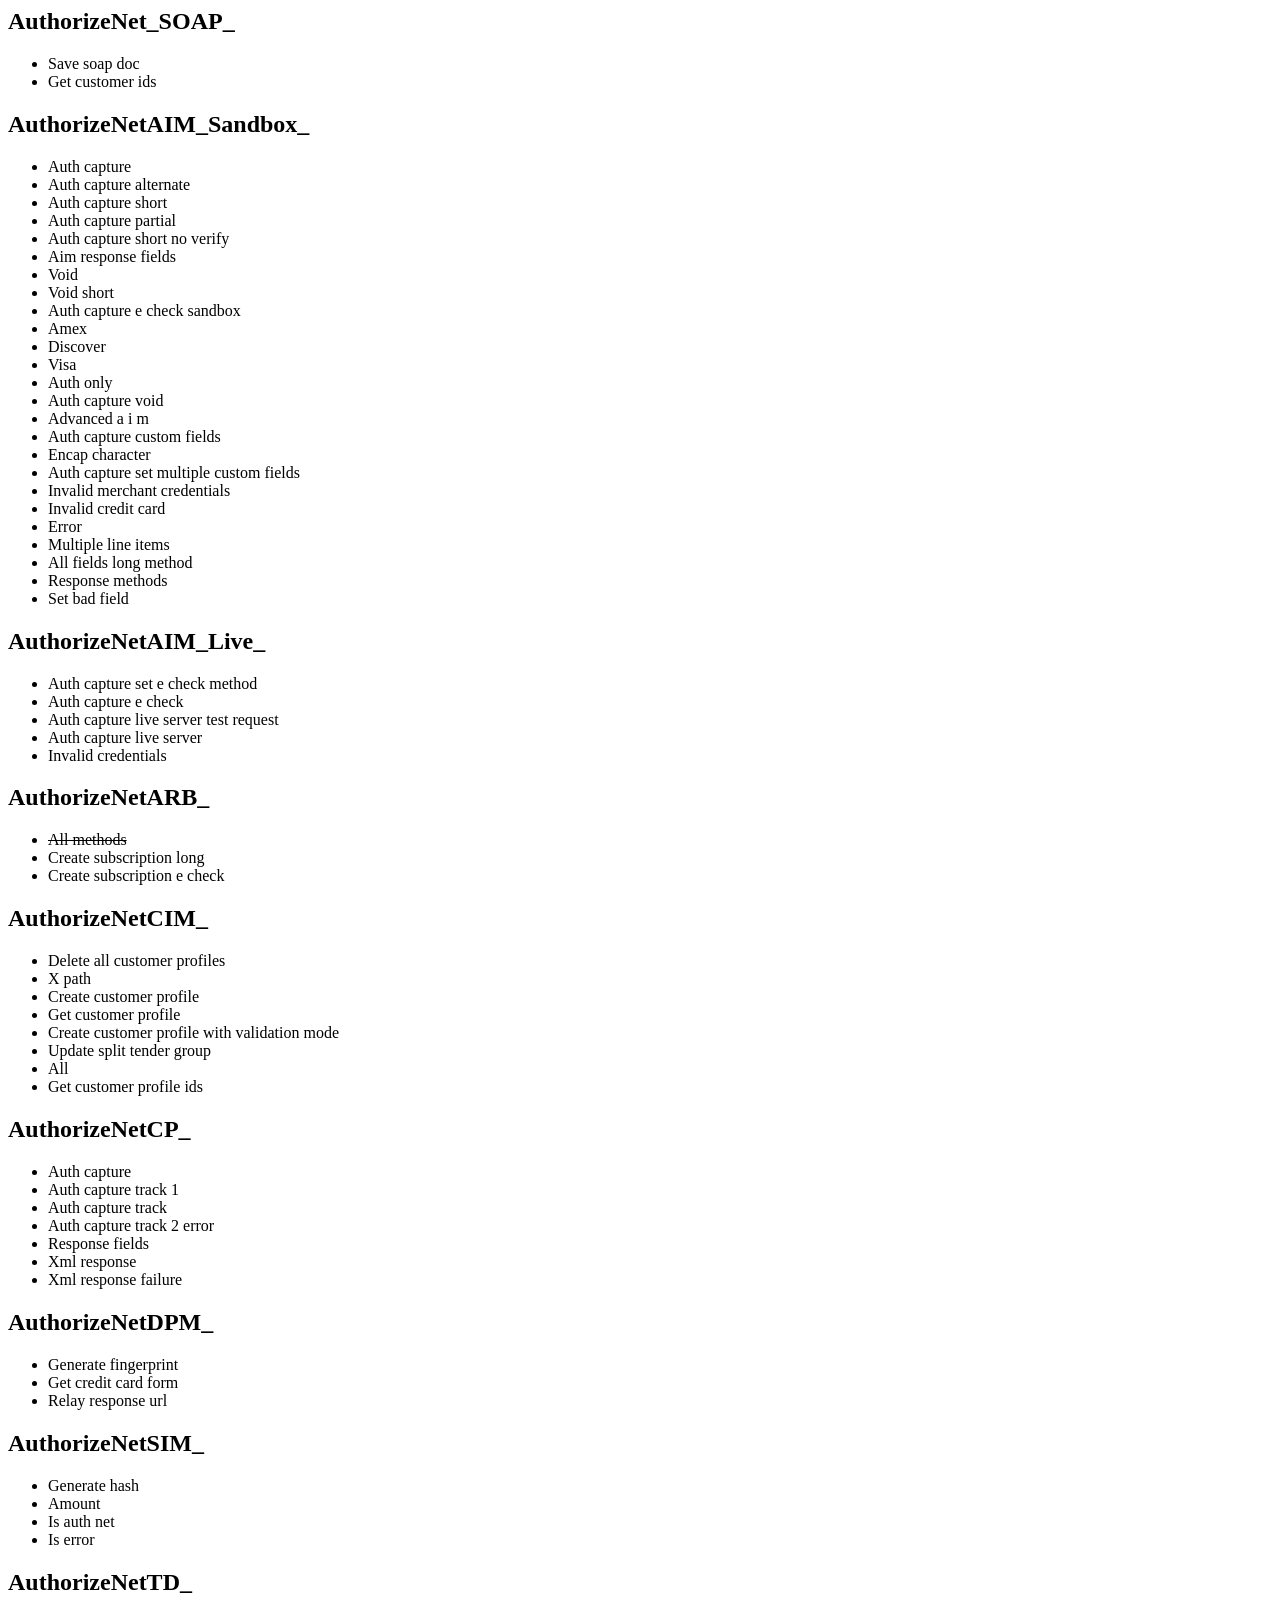
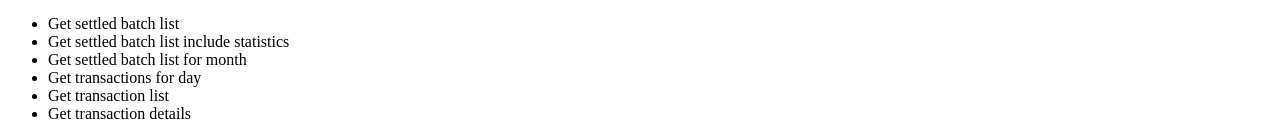
<file: protected/payment_anet/tests/report.html>
<html><body><h2 id="AuthorizeNet_SOAP_Test">AuthorizeNet_SOAP_</h2><ul><li>Save soap doc</li><li>Get customer ids</li></ul><h2 id="AuthorizeNetAIM_Sandbox_Test">AuthorizeNetAIM_Sandbox_</h2><ul><li>Auth capture</li><li>Auth capture alternate</li><li>Auth capture short</li><li>Auth capture partial</li><li>Auth capture short no verify</li><li>Aim response fields</li><li>Void</li><li>Void short</li><li>Auth capture e check sandbox</li><li>Amex</li><li>Discover</li><li>Visa</li><li>Auth only</li><li>Auth capture void</li><li>Advanced a i m</li><li>Auth capture custom fields</li><li>Encap character</li><li>Auth capture set multiple custom fields</li><li>Invalid merchant credentials</li><li>Invalid credit card</li><li>Error</li><li>Multiple line items</li><li>All fields long method</li><li>Response methods</li><li>Set bad field</li></ul><h2 id="AuthorizeNetAIM_Live_Test">AuthorizeNetAIM_Live_</h2><ul><li>Auth capture set e check method</li><li>Auth capture e check</li><li>Auth capture live server test request</li><li>Auth capture live server</li><li>Invalid credentials</li></ul><h2 id="AuthorizeNetARB_Test">AuthorizeNetARB_</h2><ul><li><strike>All methods</strike></li><li>Create subscription long</li><li>Create subscription e check</li></ul><h2 id="AuthorizeNetCIM_Test">AuthorizeNetCIM_</h2><ul><li>Delete all customer profiles</li><li>X path</li><li>Create customer profile</li><li>Get customer profile</li><li>Create customer profile with validation mode</li><li>Update split tender group</li><li>All</li><li>Get customer profile ids</li></ul><h2 id="AuthorizeNetCP_Test">AuthorizeNetCP_</h2><ul><li>Auth capture</li><li>Auth capture track 1</li><li>Auth capture track</li><li>Auth capture track 2 error</li><li>Response fields</li><li>Xml response</li><li>Xml response failure</li></ul><h2 id="AuthorizeNetDPM_Test">AuthorizeNetDPM_</h2><ul><li>Generate fingerprint</li><li>Get credit card form</li><li>Relay response url</li></ul><h2 id="AuthorizeNetSIM_Test">AuthorizeNetSIM_</h2><ul><li>Generate hash</li><li>Amount</li><li>Is auth net</li><li>Is error</li></ul><h2 id="AuthorizeNetTD_Test">AuthorizeNetTD_</h2><ul><li>Get settled batch list</li><li>Get settled batch list include statistics</li><li>Get settled batch list for month</li><li>Get transactions for day</li><li>Get transaction list</li><li>Get transaction details</li></ul></body></html>
</file>
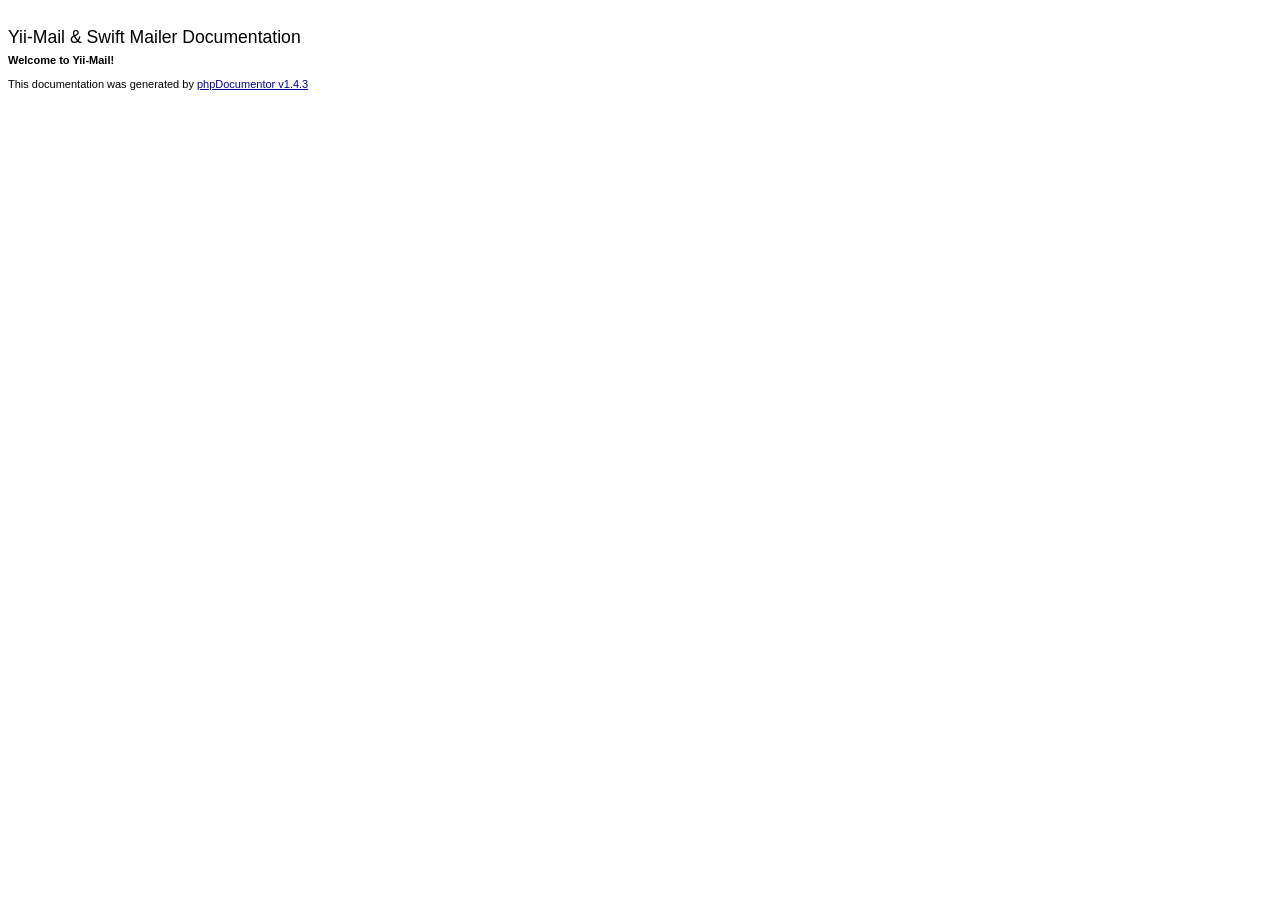
<file: protected/extensions/yii-mail/doc/blank.html>
<html>
<head>
	<title>Yii-Mail & Swift Mailer Documentation</title>
			<link rel="stylesheet" href="media/stylesheet.css" />
			<meta http-equiv='Content-Type' content='text/html; charset=iso-8859-1'/>
</head>
<body>
<div align="center"><h1>Yii-Mail & Swift Mailer Documentation</h1></div>
<b>Welcome to Yii-Mail!</b><br />
<br />
This documentation was generated by <a href="http://www.phpdoc.org">phpDocumentor v1.4.3</a><br />
</body>
</html>
</file>
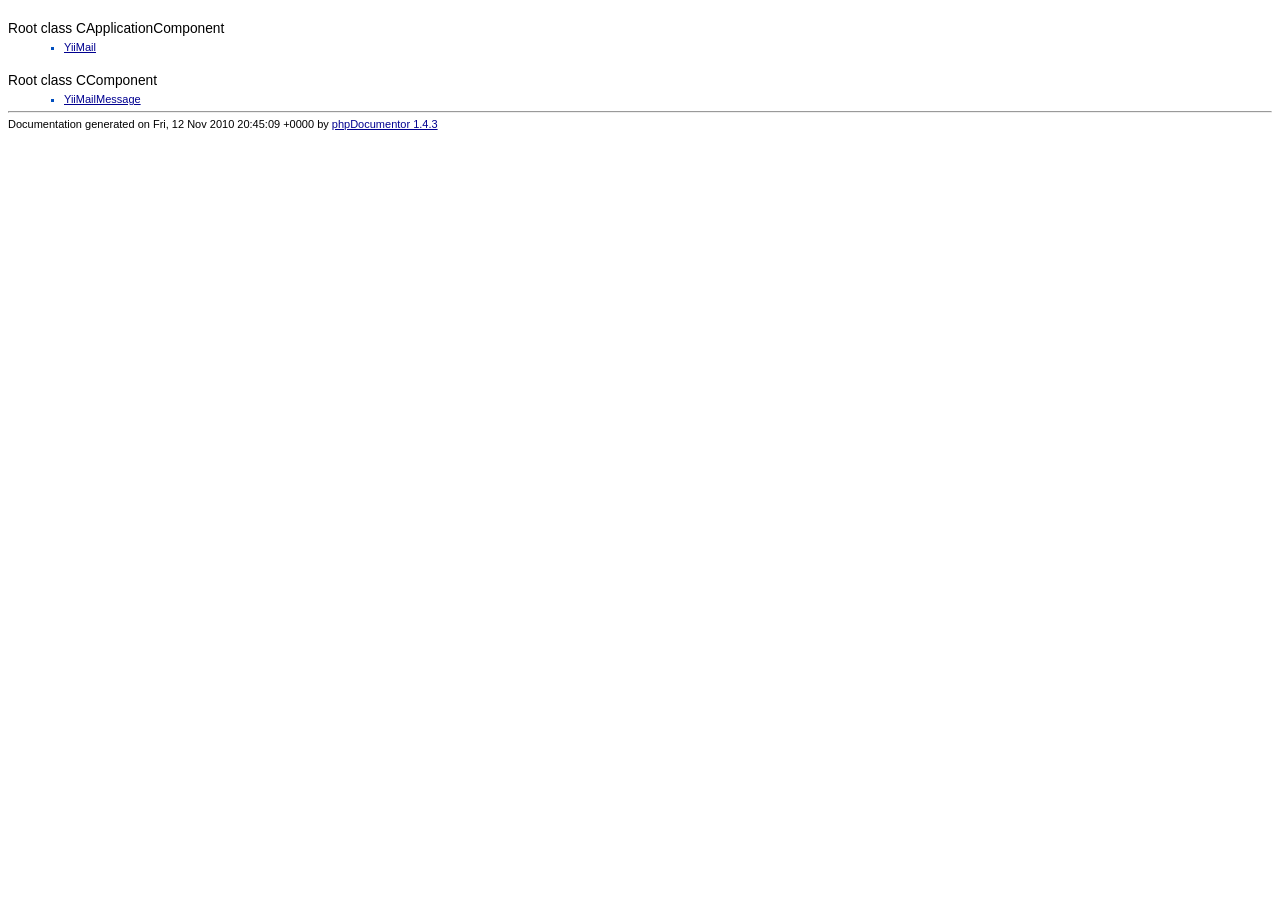
<file: protected/extensions/yii-mail/doc/classtrees_Yii-Mail.html>
<?xml version="1.0" encoding="iso-8859-1"?>
<!DOCTYPE html 
     PUBLIC "-//W3C//DTD XHTML 1.0 Transitional//EN"
     "http://www.w3.org/TR/xhtml1/DTD/xhtml1-transitional.dtd">
   <html xmlns="http://www.w3.org/1999/xhtml">
<head>
  <title></title>
  <link rel="stylesheet" href="media/stylesheet.css" />
<!-- template designed by Julien Damon based on PHPEdit's generated templates, and tweaked by Greg Beaver -->
<body bgcolor="#ffffff" >
<!-- Start of Class Data -->
<H2>
	
</H2>
<h2>Root class CApplicationComponent</h2>
<ul>
<li><a href="Yii-Mail/YiiMail.html">YiiMail</a></li></ul>

<h2>Root class CComponent</h2>
<ul>
<li><a href="Yii-Mail/YiiMailMessage.html">YiiMailMessage</a></li></ul>

	<div id="credit">
		<hr />
		Documentation generated on Fri, 12 Nov 2010 20:45:09 +0000 by <a href="http://www.phpdoc.org" target="_blank">phpDocumentor 1.4.3</a>
	</div>
</body>
</html>
</file>
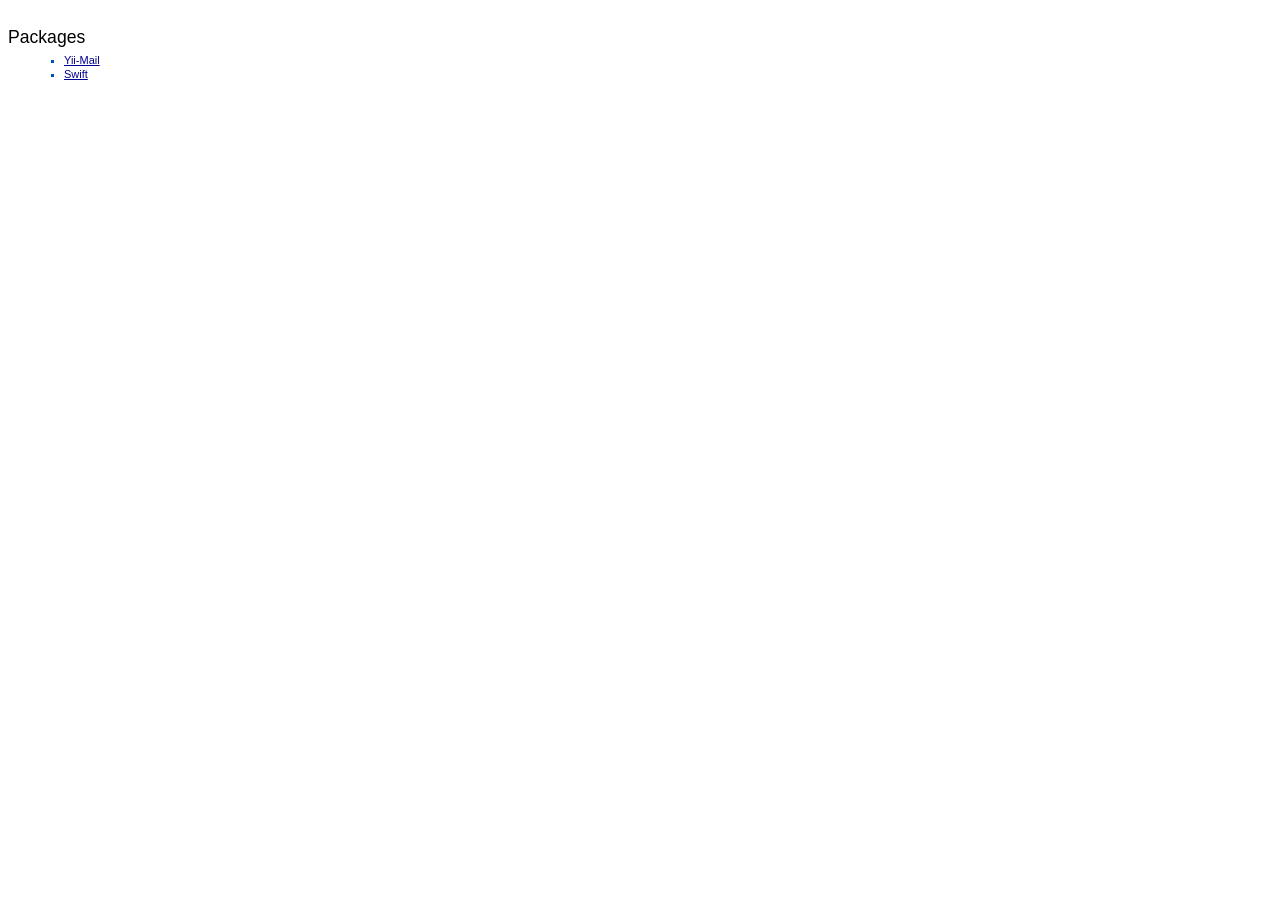
<file: protected/extensions/yii-mail/doc/packages.html>
<?xml version="1.0" encoding="iso-8859-1"?>
<!DOCTYPE html 
     PUBLIC "-//W3C//DTD XHTML 1.0 Transitional//EN"
     "http://www.w3.org/TR/xhtml1/DTD/xhtml1-transitional.dtd">
   <html xmlns="http://www.w3.org/1999/xhtml">
<head>
  <title></title>
  <link rel="stylesheet" href="media/stylesheet.css" />
<!-- template designed by Julien Damon based on PHPEdit's generated templates, and tweaked by Greg Beaver -->
<body bgcolor="#ffffff" ><h1>Packages</h1>
<ul>
	<li><a class="package" href='li_Yii-Mail.html' target='left_bottom'>Yii-Mail</a></li>
	<li><a class="package" href='li_Swift.html' target='left_bottom'>Swift</a></li>
</ul>
</body>
</html>
</file>
<file: protected/extensions/yii-mail/doc/media/stylesheet.css>
body { background: #FFFFFF; }
body, table {
	font-family: Verdana, Arial, Helvetica, sans-serif; 
	text-align: left;
	font-size: 11px;
}

table.none td.btCell { background-color: #fff; vertical-align: top; }
table.none tr.highlight td.btCell { background-color: #f5f5f5; vertical-align: top; }
table.none th.btHead { background-color: #e5e5e5; vertical-align: top; }
table.btHeader, th.btHeader {
	background-color: #014f9d; 
	color: #fff;
	text-align: left;
	vertical-align: top;
}
table.btHeaderProminent, th.btHeaderProminent {
	background-color: #9d0119; 
	color: #fff;
	text-align: left;
	vertical-align: top;
}
div.showHideIndent { margin-left: 14px; }
td.left, th.left, th.syntaxLanguage { vertical-align: top; text-align: left; border-right: 1px solid #ceced8; border-bottom: solid 1px #ceced8; }
th.noborder { border: none; }
th.border { border: 1px solid #ceced8; }
td.border { border-bottom: 1px solid #ceced8; } 
th.syntaxLanguage { font-size: 11px; line-height: 13px; vertical-align: top; }
.faq, .property { color: #000090; }
.method { color: #009000; }
.event { color: #900000; }

table.default th.syntaxLanguage { font-size: 0.7em; vertical-align: baseline; }
.small { font-size: 85%; line-height: 120%; }

a {
	color: #000090;
	
}

div.maintutorial {
  border-width: thin;
  border-color: #0066ff;
}

.source, .src-code {
  border-width: thin;
  border-style: dashed;
  border-color: #8899dd;
  margin: 1em;
  padding: 0.5em;
  font-family: 'Courier New', Courier, monospace; font-weight: normal;
}
.src-line {  font-family: 'Courier New', Courier, monospace; font-weight: normal; }

.var-type {
  font-style : italic;
}

.var-title {
  margin-left : 20px;
}

.method-summary {
  margin-left : 20px;
}

/*------------------------------------------------------------------------------
    Show/Hide blocks
------------------------------------------------------------------------------*/

.shown { display: inline; }
.hidden { display: none; }
img.showHideImg, .showHideControl { cursor: hand; }
img.showHideImg { margin-right: 3px; }

.showHideActionText
{
  font-size: 0.7em;
}

.showHideActionTextContent
{
  font-weight: bold;
}

.showHideActionTextContentHover
{
  text-decoration: underline;
  font-weight: bold;
  background-color: #ceced8;
}
ol { 
	margin: 0.2em 0em 0.2em 24px; 
	padding: 0em; 
}
ul li { 
	margin: 0.2em 0em 0.2em 0em; padding: 0em; 
	list-style-position: outside; 
	list-style-type: square; 
}
span.li { 
	color: #000000; 
}
ul { 
	color: #014fbe; 
	margin: 3px 0em 3px 16px; 
}
p { 
	margin: 6px 0em 6px 0em; 
}
h1 { margin: 1em 0em 1.2em 0em; font-size: 160%; line-height: 130%;}
h2 { font-size: 125%; line-height: 120%;}
h1, h2, h3, h4 {
	padding: 0em;
	margin: 1.5em 0em .25em 0em;
	text-align: left;
	font-weight: normal;
}
h3 { margin-top: 0.5em; font-size: 110%; }
h4 { margin:  0.25em 0em .25em 0em;;  font-size: 100%; }

.Headline {
    color: #000000;
    font-family: Verdana,Arial,Helvetica,sans-serif;
    font-size: 9pt;
    font-weight: bold;
    font-style: normal;
/*    margin-left : -1.5em;*/
    text-align : left;
    margin-top : 1.0em;
    margin-bottom : 0.5em;
}

.HelpContent {
    margin-left : 1.5em;
}

table.HelpTable {
	border:			0px;
	padding:		0px;
	margin:			0px;
}

tr.HelpTable {
}

th.HelpTable {
	border:					1px dotted;
	background-color:		#F0F0F0;
	margin:					1px;
	padding:				5px;
}

td.HelpTable {
	border:			1px dotted;
	background-color:		#F9F9F9;
	margin:			1px;
	padding:				5px;
}

pre.depreciated {
    font-family: Verdana,Arial,Helvetica,sans-serif;
    font-size: 9pt;
	border:			1px dotted #909090;
	background-color:		#F0F0F0;
	margin-left:			10px;
	margin-right:			10px;
	margin-top:			10px;
	margin-bottom:			10px;
	padding:				5px;
}

/*------------------------------------------------------------------------------
    webfx-tree
------------------------------------------------------------------------------*/
.webfx-tree-container {
	margin: 0px;
	padding: 0px;
	font: icon;
	white-space: nowrap;
}

.webfx-tree-item {
	padding: 0px;
	margin: 0px;
	font: icon;
	color: black;
	white-space: nowrap;
}

.webfx-tree-item a, .webfx-tree-item a:active, .webfx-tree-item a:hover {
	margin-left: 3px;
	padding: 1px 2px 1px 2px;
}

.webfx-tree-item a {
	color: black;
	text-decoration: none;
}

.webfx-tree-item a:hover {
	color: blue;
	text-decoration: underline;
}

.webfx-tree-item a:active {
	background: highlight;
	color: highlighttext;
	text-decoration: none;
}

.webfx-tree-item img {
	vertical-align: middle;
	border: 0px;
}

.webfx-tree-icon {
	width: 16px;
	height: 16px;
}


.tute-tag { color: #009999 }
.tute-attribute-name { color: #0000FF }
.tute-attribute-value { color: #0099FF }
.tute-entity { font-weight: bold; }
.tute-comment { font-style: italic }
.tute-inline-tag { color: #636311; font-weight: bold }
</file>
